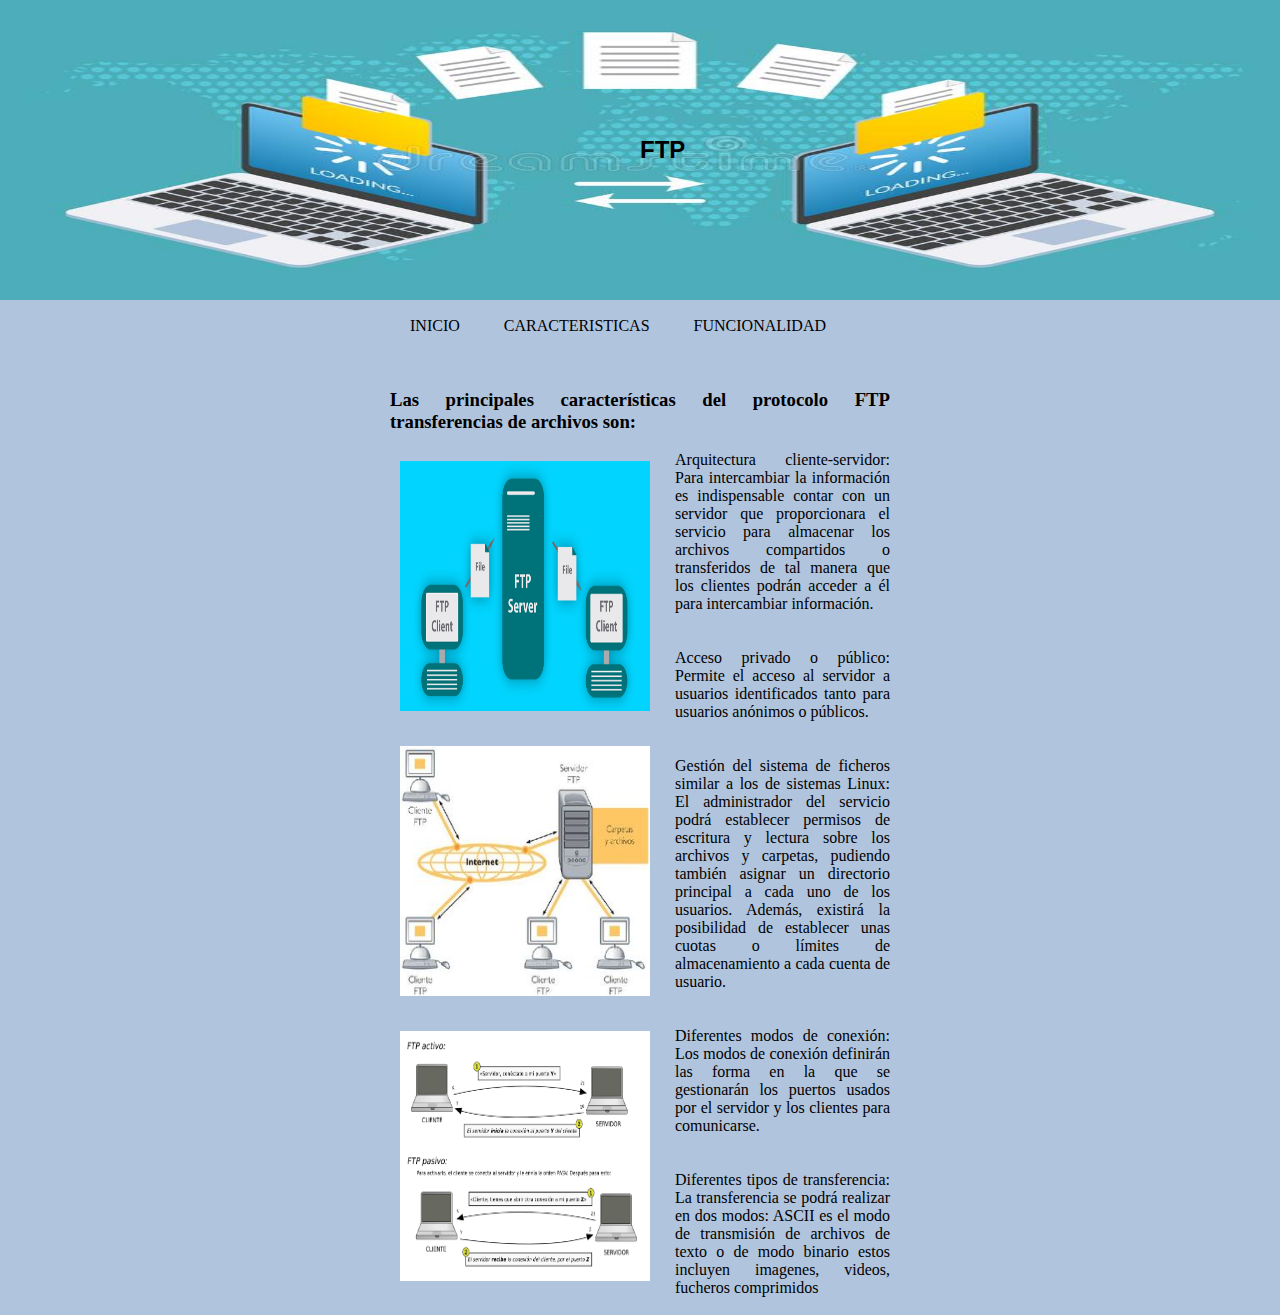
<file: Proyecto2/caracteristicas.html>
<!doctype html>
<html lang="en">
  <head>
    <!-- Required meta tags -->
    <meta charset="utf-8">
    <meta name="viewport" content="width=device-width, initial-scale=1">
    <title>Proyecto Protocolo FTP</title>
    <link rel="stylesheet" href="css/estilos.css">
    <link rel="JavaScript" href="js/funciones.js">
    <!-- Bootstrap CSS -->
    </head>
    <body>
      <div id="contenedor"
      <header>
        <img src="imagenes/fondo.jpg" width="100%" height="300px">
       <div class="texto-encima"></div>
       <div class="centrado"><h2>FTP</h2></div>
      </div
      </header>
<section id="menu">
  <ul>
    <a href="index.html">INICIO</a>
    <a href="caracteristicas.html">CARACTERISTICAS</a>
    <a href="Funcionalidad.html">FUNCIONALIDAD</a>
  </ul>
</header>
  <section id="contenido">
    <br>
    <br>
    <br>
    <article>
        <h3>Las principales características del protocolo FTP transferencias de archivos son:</h3>
      <br>
        <img src="imagenes/protocolo.png" width="250" height="250">
      <p>Arquitectura cliente-servidor: Para intercambiar la información es indispensable contar con un servidor que proporcionara el servicio para almacenar los archivos compartidos o transferidos de tal manera que los clientes podrán acceder  a él para intercambiar información.</p>
      <br>
      <br>
      <img src="imagenes/ficheros.jpg" width="250" height="250">
      <p>Acceso privado o público: Permite el acceso al servidor a usuarios identificados tanto para usuarios anónimos o públicos.</p>
      <br>
      <br>
      <img src="imagenes/26112694822_455700d950_o.png" width="250" height="250">
      <p>Gestión del sistema de ficheros similar a los de sistemas Linux: El administrador del servicio podrá establecer permisos de escritura y lectura sobre los archivos y carpetas, pudiendo también asignar un directorio principal a cada uno de los usuarios. Además, existirá la posibilidad de establecer unas cuotas o límites de almacenamiento a cada cuenta de usuario.</p>
    <br>
    <br>
    <p>Diferentes modos de conexión: Los modos de conexión definirán las forma en la que se gestionarán los puertos usados por el servidor y los clientes para comunicarse.</p>
    <br>
    <br>
    <p>Diferentes tipos de transferencia: La transferencia se podrá realizar en dos modos: ASCII es el modo de transmisión de archivos de texto o de modo binario estos incluyen imagenes, videos, fucheros comprimidos
    </p>
</br>
    </article>
    </section>
    <footer>
      <h2></h2>
    </footer>
  </div>
    <!-- Optional JavaScript; choose one of the two! -->

    <!-- Option 1: Bootstrap Bundle with Popper -->
    <script src="https://cdn.jsdelivr.net/npm/bootstrap@5.1.1/dist/js/bootstrap.bundle.min.js"></script>

    <!-- Option 2: Separate Popper and Bootstrap JS -->

    <script src="https://cdn.jsdelivr.net/npm/@popperjs/core@2.9.3/dist/umd/popper.min.js" integrity="sha384-W8fXfP3gkOKtndU4JGtKDvXbO53Wy8SZCQHczT5FMiiqmQfUpWbYdTil/SxwZgAN" crossorigin="anonymous"></script>
    <script src="js/bootstrap.min.js"></script>

  </body>
</html>
</file>
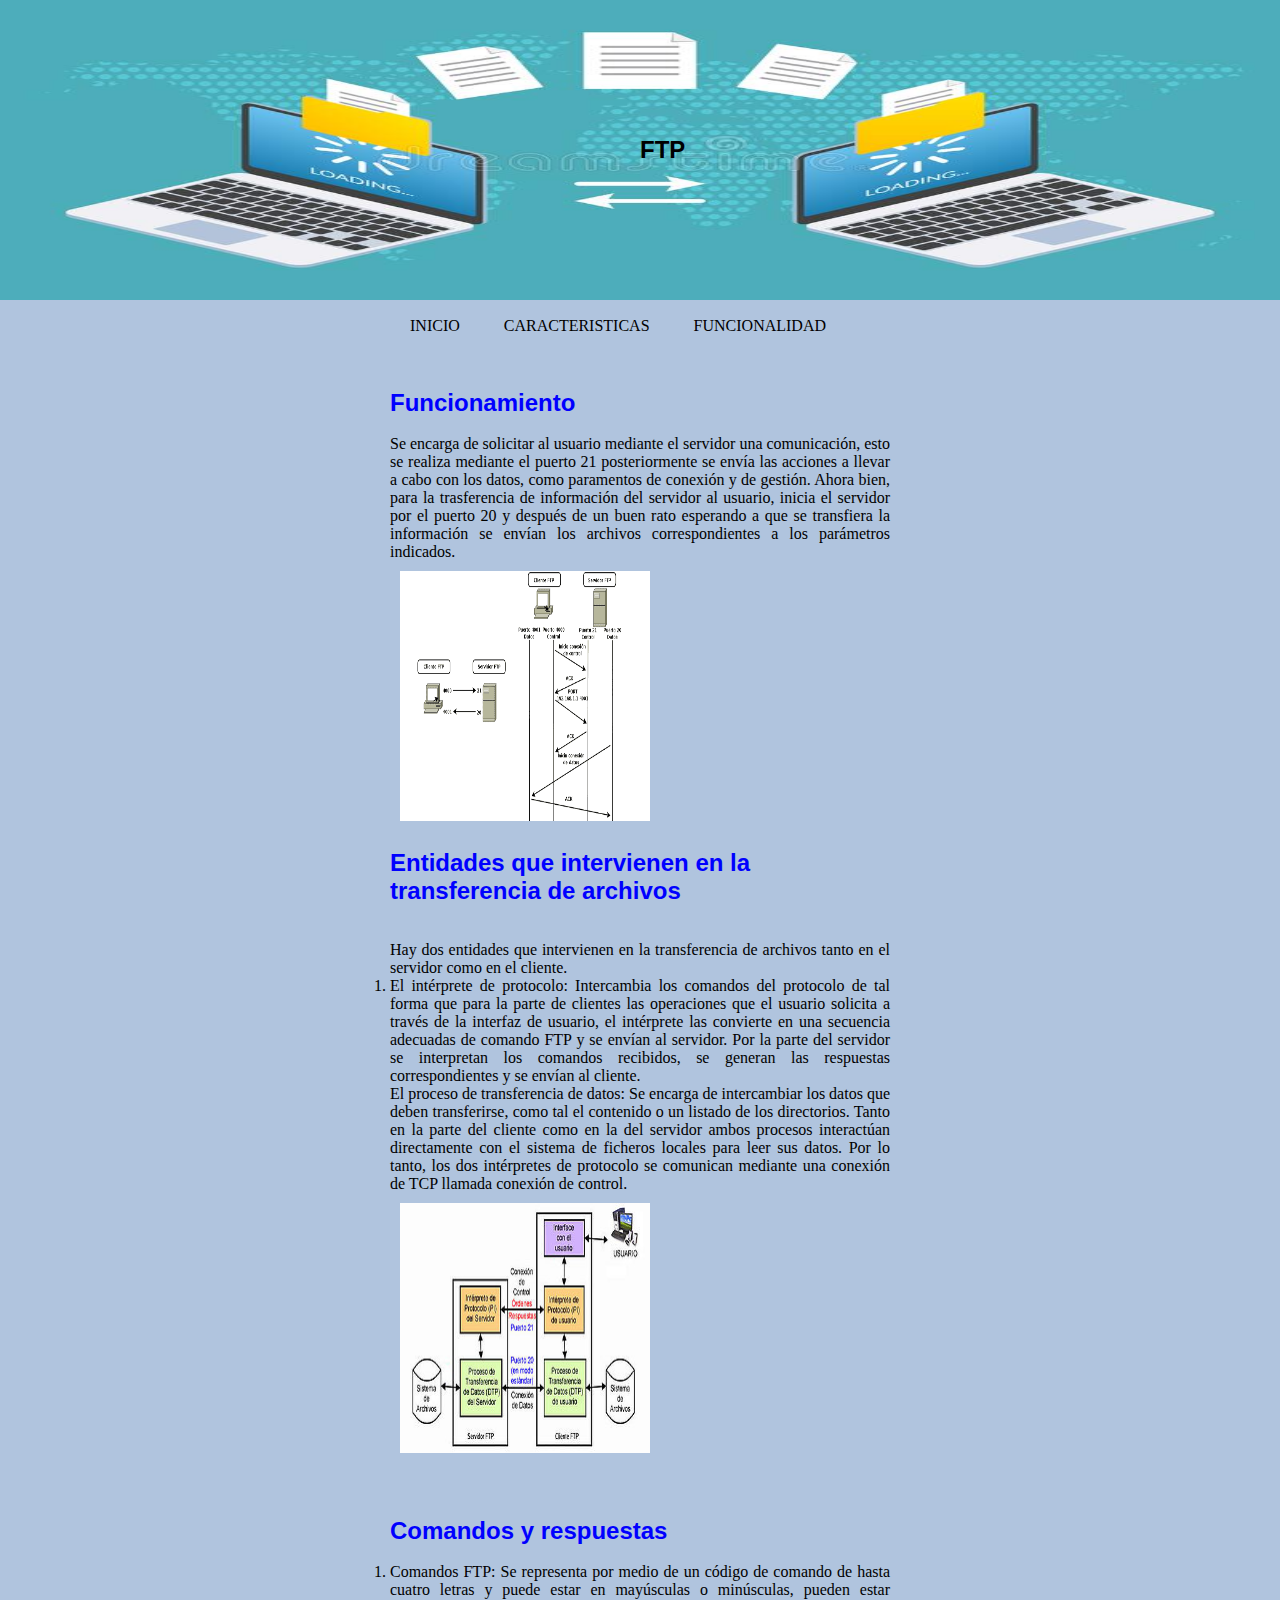
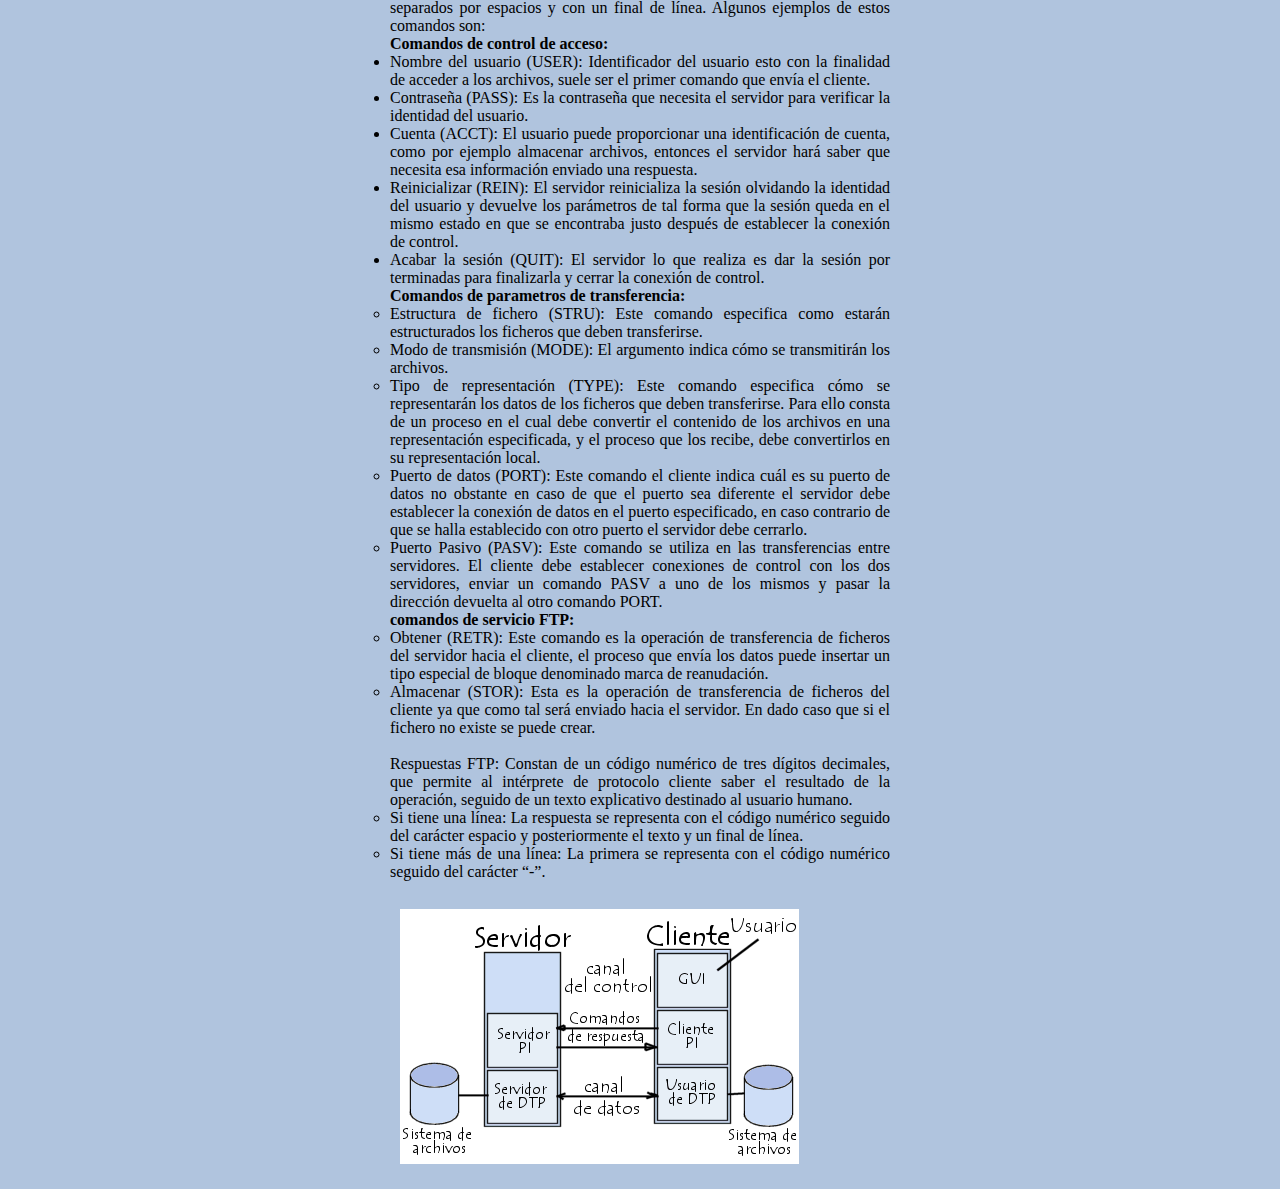
<file: Proyecto2/funcionalidad.html>
<!doctype html>
<html lang="en">
  <head>
    <!-- Required meta tags -->
    <meta charset="utf-8">
    <meta name="viewport" content="width=device-width, initial-scale=1">
    <title>Proyecto Protocolo FTP</title>
    <link rel="stylesheet" href="css/estilos.css">
    <link rel="JavaScript" href="js/funciones.js">
    <!-- Bootstrap CSS -->
    </head>
    <body>
      <div id="contenedor"
      <header>
        <img src="imagenes/fondo.jpg" width="100%" height="300px">
       <div class="texto-encima"></div>
       <div class="centrado"><h2>FTP</h2></div>
      </div
      </header>
<section id="menu">
  <ul>
    <a href="index.html">INICIO</a>
    <a href="caracteristicas.html">CARACTERISTICAS</a>
    <a href="Funcionalidad.html">FUNCIONALIDAD</a>
  </ul>
</header>
  <section id="contenido">
    <br>
    <br>
    <br>
    <article>
      <h2>Funcionamiento</h2>
      <br>
      <p> Se encarga de solicitar al usuario mediante el servidor una comunicación, esto se realiza mediante el puerto 21 posteriormente se envía las acciones a llevar a cabo con los datos, como paramentos de conexión y de gestión. Ahora bien, para la trasferencia de información del servidor al usuario, inicia el servidor por el puerto 20 y después de un buen rato esperando a que se transfiera la información se envían los archivos correspondientes a los parámetros indicados.​</p>
      <img src="imagenes/Diagrama-de-modo-activo-de-FTP..png" width="250" height="250">
   <br>
   <br>
   <br>
   <br>
   <br>
   <br>
   <br>
   <br>
   <br>
   <br>
   <br>
   <br>
   <br>
   <br>
   <br>
   <br>
    <h2>Entidades que intervienen en la transferencia de archivos</h2>
    <br>
    <br>
    <p>Hay dos entidades que intervienen en la transferencia de archivos tanto en el servidor como en el cliente.</p>
 <ol>
   <li>El intérprete de protocolo: Intercambia los comandos del protocolo de tal forma que para la parte de clientes las operaciones que el usuario solicita a través de la interfaz de usuario, el intérprete las convierte en una secuencia adecuadas de comando FTP y se envían al servidor. Por la parte del servidor se interpretan los comandos recibidos, se generan las respuestas correspondientes y se envían al cliente.</li>
   El proceso de transferencia de datos: Se encarga de intercambiar los datos que deben transferirse, como tal el contenido o un listado de los directorios. Tanto en la parte del cliente como en la del servidor ambos procesos interactúan directamente con el sistema de ficheros locales para leer sus datos. Por lo tanto, los dos intérpretes de protocolo se comunican mediante una conexión de TCP llamada conexión de control.</li>
  </ol>
  <img src="imagenes/400px-Modelo_ftp.jpg" width="250" height="250">
  <br>
  <br>
  <br>
  <br>
  <br>
  <br>
  <br>
  <br>
  <br>
  <br>
  <br>
  <br>
  <br>
  <br>
  <br>
  <br>
  <br>
  <br>
  <h2>Comandos y respuestas</h2>
  <br>
  <ol>
    <li>Comandos FTP: Se representa por medio de un código de comando de hasta cuatro letras y puede estar en         mayúsculas o minúsculas, pueden estar separados por espacios y con un final de línea. Algunos ejemplos de estos comandos son: </li>
  </ol>
  <b>Comandos de control de acceso:</b>
  <ul>
    <li>Nombre del usuario (USER): Identificador del usuario esto con la finalidad de acceder a los archivos, suele ser el primer comando que envía el cliente.</li>
    <li>Contraseña (PASS): Es la contraseña que necesita el servidor para verificar la identidad del usuario.</li>
    <li>Cuenta (ACCT): El usuario puede proporcionar una identificación de cuenta, como por ejemplo almacenar archivos, entonces el servidor hará saber que necesita esa información enviado una respuesta.</li>
    <li>Reinicializar (REIN): El servidor reinicializa la sesión olvidando la identidad del usuario y devuelve los parámetros de tal forma que la sesión queda en el mismo estado en que se encontraba justo después de establecer la conexión de control.</li>
    <li>Acabar la sesión (QUIT): El servidor lo que realiza es dar la sesión por terminadas para finalizarla y cerrar la conexión de control.</li>
    <b>Comandos de parametros de transferencia:</b>
    <ul>
      <li>Estructura de fichero (STRU): Este comando especifica como estarán estructurados los ficheros que deben transferirse.</li>
      <li>Modo de transmisión (MODE): El argumento indica cómo se transmitirán los archivos.</li>
        <li>Tipo de representación (TYPE): Este comando especifica cómo se representarán los datos de los ficheros que deben transferirse. Para ello consta de un proceso en el cual debe convertir el contenido de los archivos en una representación especificada, y el proceso que los recibe, debe convertirlos en su representación local.</li>
        <li>Puerto de datos (PORT): Este comando el cliente indica cuál es su puerto de datos no obstante en caso de que el puerto sea diferente el servidor debe establecer la conexión de datos en el puerto especificado, en caso contrario de que se halla establecido con otro puerto el servidor debe cerrarlo.</li>
        <li>Puerto Pasivo (PASV): Este comando se utiliza en las transferencias entre servidores. El cliente debe establecer conexiones de control con los dos servidores, enviar un comando PASV a uno de los mismos y pasar la dirección devuelta al otro comando PORT.</li>
    </ul>
    <b>comandos de servicio FTP:</b>
<ul>
  <li>Obtener (RETR): Este comando es la operación de transferencia de ficheros del servidor hacia el cliente, el proceso que envía los datos puede insertar un tipo especial de bloque denominado marca de reanudación.</li>
<li>Almacenar (STOR): Esta es la operación de transferencia de ficheros del cliente ya que como tal será enviado hacia el servidor. En dado caso que si el fichero no existe se puede crear.</li>
</ul>
<br>
<p>Respuestas FTP: Constan de un código numérico de tres dígitos decimales, que permite al intérprete de protocolo      cliente saber el resultado de la operación, seguido de un texto explicativo destinado al usuario humano.</p>
<ul>
  <li>Si tiene una línea: La respuesta se representa con el código numérico seguido del carácter espacio y posteriormente el texto y un final de línea. </li>
<li>Si tiene más de una línea: La primera se representa con el código numérico seguido del carácter “-”.</li>
</ul>
<br>
<img src="imagenes/internet-images-modeleftp.gif">

</article>
    </section>
    <footer>
      <h2></h2>
    </footer>
  </div>
    <!-- Optional JavaScript; choose one of the two! -->

    <!-- Option 1: Bootstrap Bundle with Popper -->
    <script src="https://cdn.jsdelivr.net/npm/bootstrap@5.1.1/dist/js/bootstrap.bundle.min.js"></script>

    <!-- Option 2: Separate Popper and Bootstrap JS -->

    <script src="https://cdn.jsdelivr.net/npm/@popperjs/core@2.9.3/dist/umd/popper.min.js" integrity="sha384-W8fXfP3gkOKtndU4JGtKDvXbO53Wy8SZCQHczT5FMiiqmQfUpWbYdTil/SxwZgAN" crossorigin="anonymous"></script>
    <script src="js/bootstrap.min.js"></script>

  </body>
</html>
</file>
<file: Proyecto2/css/estilos.css>
*{
    margin:0;
    padding: 0;
}
body{
    text-align:justify;
    color:#000;
    background-color:lightsteelblue;
}
header{
    width: 100%;
    height: 50px;
    box-shadow: 1px 1px 5px #000;
}

#menu{
    width: 500px;
    padding-top: 13px;
    margin: auto;
}
#menu ul a{
    color:black;
    text-decoration: none;
    font: 16px verdana;
    padding: 13px 20px 19px 20px;
}
#menu ul a:hover{
    color:aliceblue;
    background:#0CB7F2
}
#main{
    background:white;
    height: 1000px;
}
h2{
    color: blue;
    font-family: Verdana, Geneva, Tahoma, sans-serif;
text-align:left;
}
#contenido img{
    float: left;
    margin: 0 15px 15px 0;
    padding: 10px;
}
.contenedor{
    position: relative;
    display: inline-block;
    text-align: center;
}
.texto-encima{
    position: absolute;
    top: 50px;
    left: 50px;
    text-align: center;
}
.centrado{
    position: absolute;
    top: 40%;
    left: 50%;
    right: 50%;
    transform: translate(-800%, -800%);
}
#contenedor h2{
    color: #000;
}
</file>
